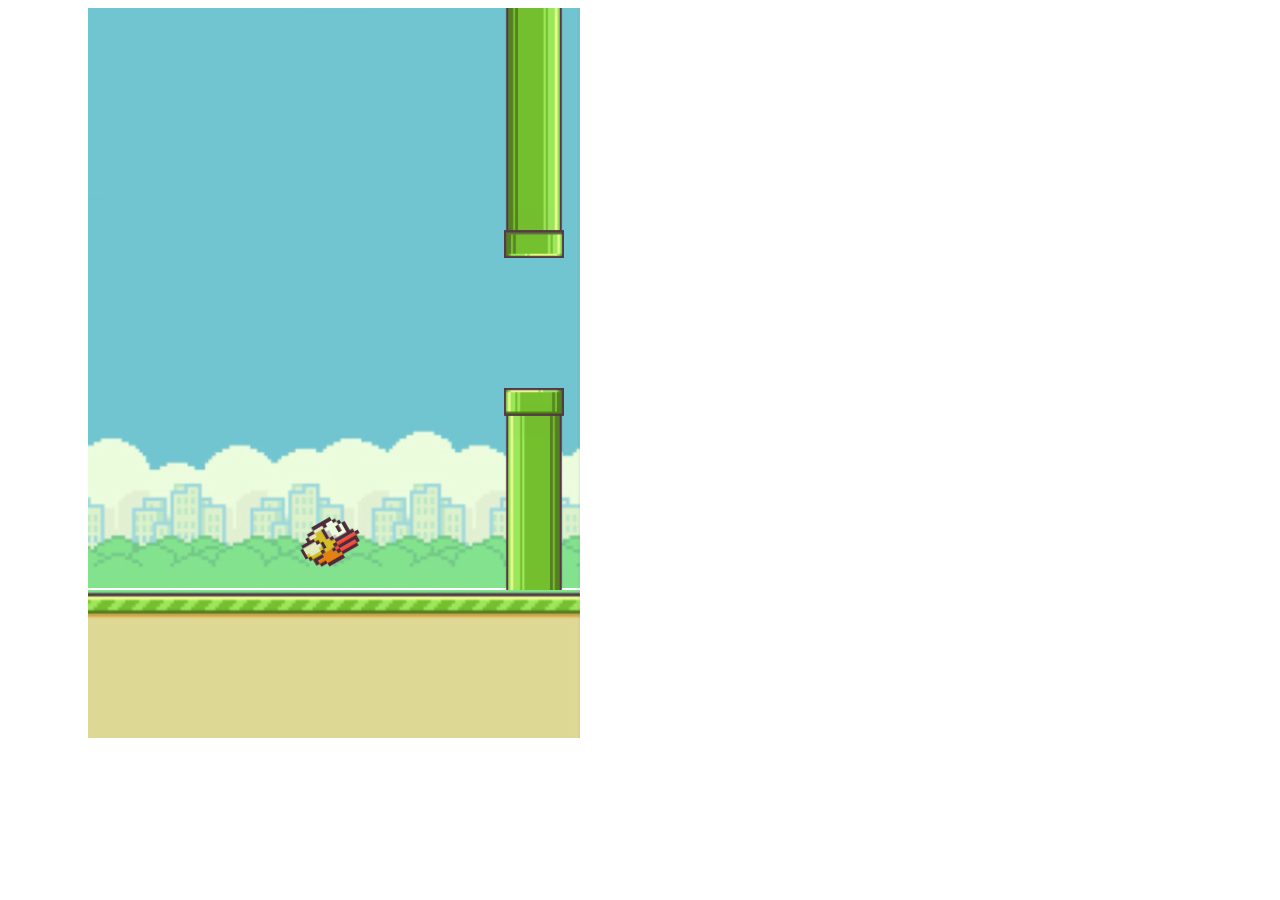
<file: public/flappy/index.html>
<!DOCTYPE html>
<html lang="en" dir="ltr">
  <head>
    <meta charset="utf-8">
    <title>Flappy Bird</title>
    <link rel="stylesheet" href="style.css">
    <script src="script.js" charset="utf-8"></script>
  </head>

  <body>
    <div class="border-left"></div>
    <div class="game-container">
      <div class="border-top"></div>
        <div class="sky">
            <div class="bird"></div>
        </div>
        <div class="ground"></div>
    </div>
    <div class="border-right"></div>

  </body>
</html>
</file>
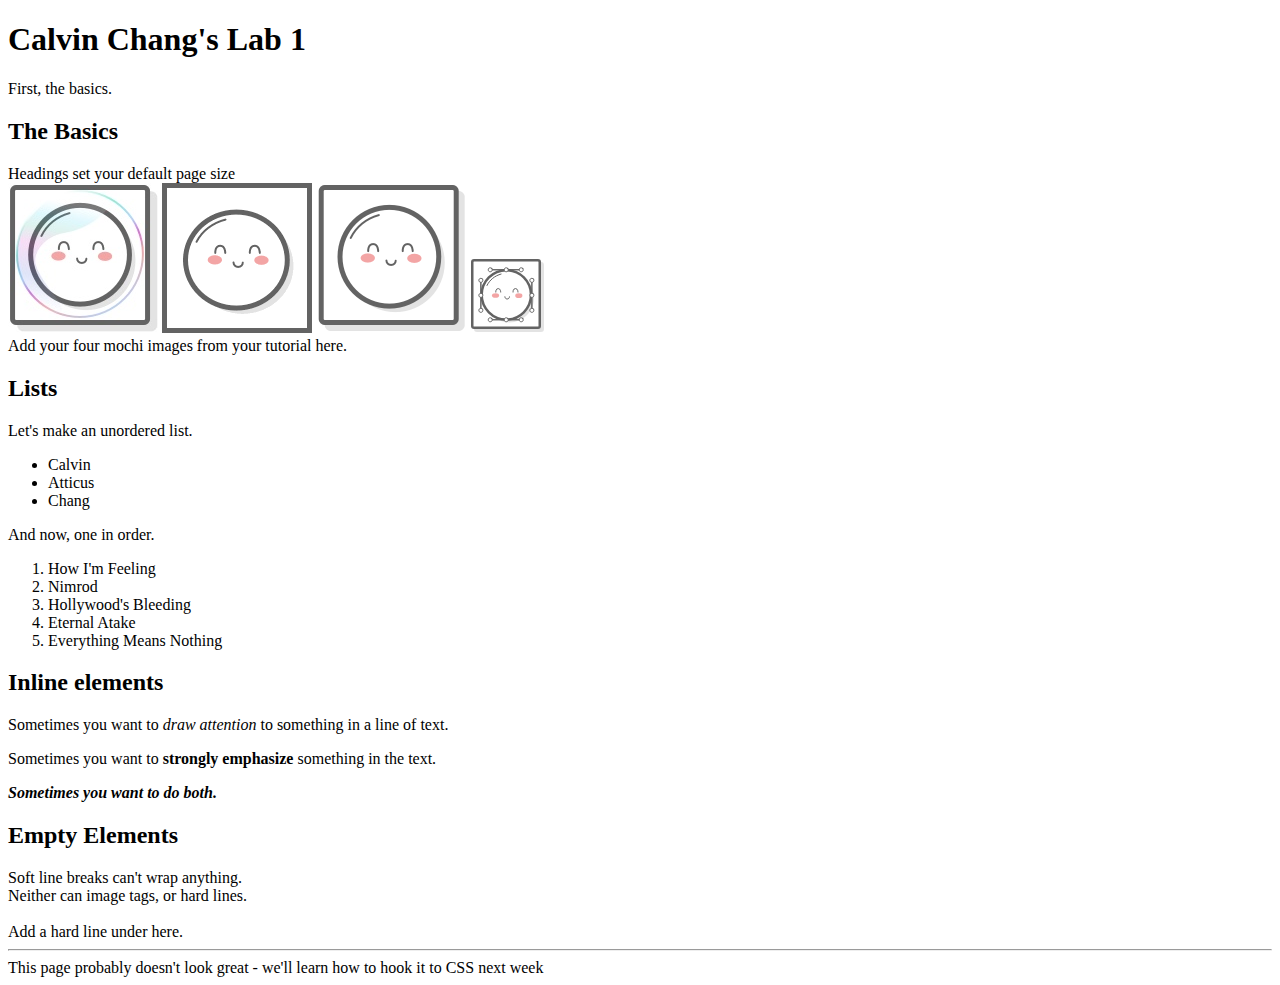
<file: public/labs/lab_1/index.html>
<!DOCTYPE html>
<html lang="en">
<head>
    <meta charset="UTF-8">
    <meta name="viewport" content="width=device-width, initial-scale=1.0">
    <title>Document</title>
</head>
<body>
    
</body>
</html>

<h1>Calvin Chang's Lab 1</h1>

First, the basics.

<h2>The Basics</h2>

Headings set your default page size <br>

<img src='images/mochi.jpg'/>
<img src='images/mochi.gif'/>
<img src='images/mochi.png'/>
<img src='images/mochi.svg'/>

<br>
Add your four mochi images from your tutorial here.

<h2>Lists</h2>

Let's make an unordered list.

<ul>
  <li>Calvin</li>
  <li>Atticus</li>
  <li>Chang</li>
</ul>

And now, one in order.

<ol>
  <li>How I'm Feeling</li>
  <li>Nimrod</li>
  <li>Hollywood's Bleeding</li>
  <li>Eternal Atake</li>
  <li>Everything Means Nothing</li>
</ol>

<h2>Inline elements</h2>

<p>
Sometimes you want to <i>draw attention</i> to something in a line of text.
</p>
<p>
Sometimes you want to <b>strongly emphasize</b> something in the text.
</p>
<i><b>Sometimes you want to do both.</b></i>

<h2>Empty Elements</h2>

Soft line breaks can't wrap anything.
<br>
Neither can image tags, or hard lines.
<br><br>
Add a hard line under here.

<hr>

This page probably doesn't look great - we'll learn how to hook it to CSS next week
</file>
<file: public/flappy/style.css>
body {
    display: flex;
}

.game-container {
    width: 500px;
    height: 730px;
    position: absolute;
    left: 80px;
}

.border-left {
    width: 80px;
    height: 790px;
    position: absolute;
    background-color: white;
    z-index: +2;
}

.border-right {
    width: 80px;
    height: 790px;
    position: absolute;
    background-color: white;
    z-index: +2;
    left: 580px;
}

.border-top {
    width: 660px;
    height: 50px;
    position: absolute;
    background-color: white;
    z-index: +2;
    top: -50px;
}

.sky {
    background-image: url('fb-game-background.png');
    width: 500px;
    height: 580px;
    position: absolute;
}

.ground {
    background-image: url('fb-bottom-background.png');
    width: 500px;
    height: 150px;
    position: absolute;
    top: 580px;
    z-index: +1;
}

.bird {
    background-image: url('flappy-bird.png');
    transform: rotate(-30deg);
    position: absolute;
    width: 60px;
    height: 45px;
    left: 220px;
    bottom: 100px;
}

.obstacle {
    background-image: url('flappybird-pipe.png');
    width: 60px;
    height: 300px;
    position: absolute;
}

.topObstacle {
    background-image: url('flappybird-pipe.png');
    transform: rotate(180deg);
    width: 60px;
    height: 300px;
    position: absolute;
}
</file>
